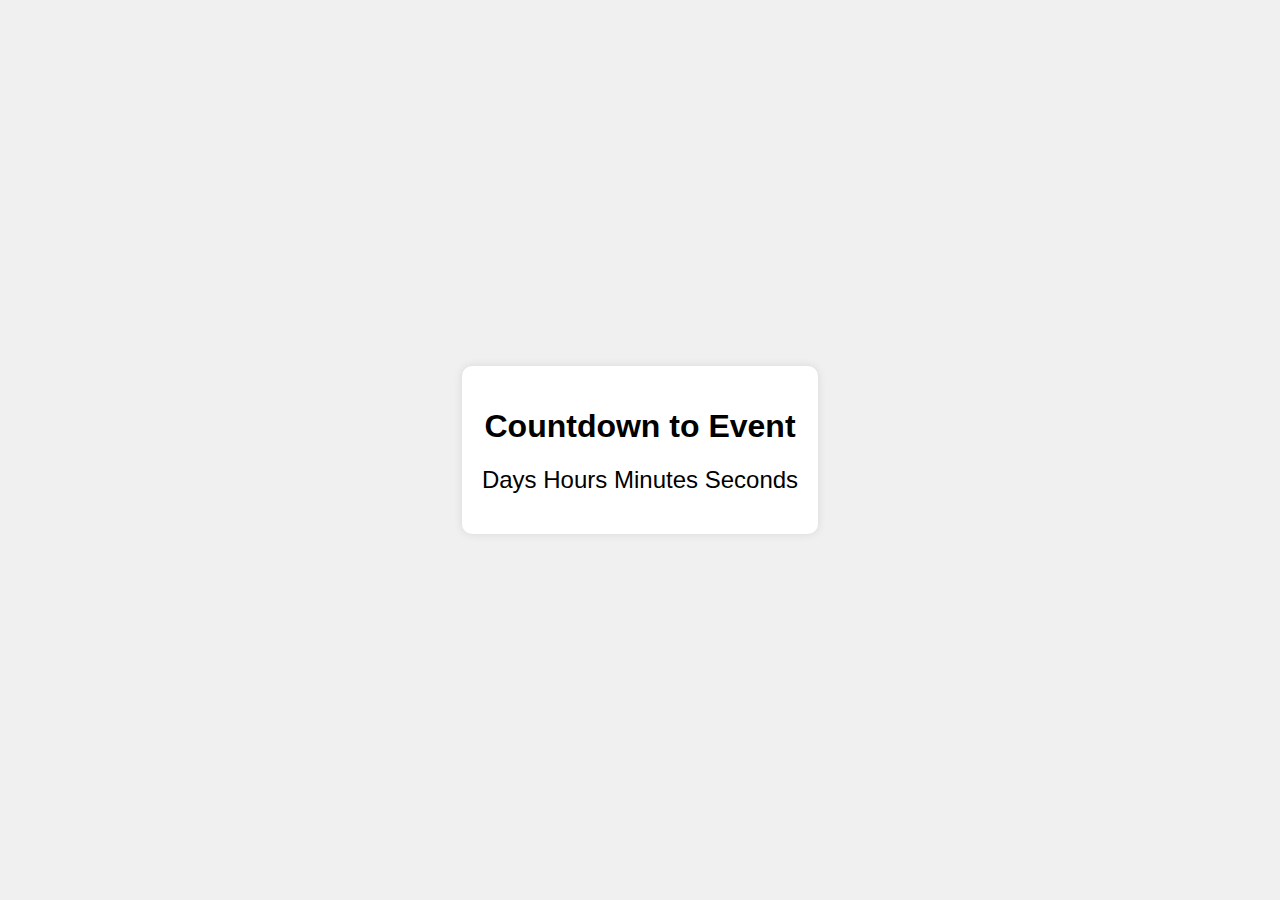
<file: Index.html>
<!DOCTYPE html>
<html lang="en">
<head>
    <meta charset="UTF-8">
    <meta name="viewport" content="width=device-width, initial-scale=1.0">
    <title>Countdown Page</title>
    <style>
        body {
            display: flex;
            justify-content: center;
            align-items: center;
            height: 100vh;
            margin: 0;
            font-family: Arial, sans-serif;
            background-color: #f0f0f0;
        }

        .countdown-container {
            text-align: center;
            background: #fff;
            padding: 20px;
            border-radius: 10px;
            box-shadow: 0 0 10px rgba(0, 0, 0, 0.1);
        }

        #countdown {
            font-size: 1.5em;
            margin: 20px 0;
        }

        #redirectButton {
            padding: 10px 20px;
            font-size: 1em;
            background-color: #007BFF;
            color: #fff;
            border: none;
            border-radius: 5px;
            cursor: pointer;
            display: none; /* Initially hidden */
        }

        #redirectButton:hover {
            background-color: #0056b3;
        }
    </style>
</head>
<body>
    <div class="countdown-container">
        <h1>Countdown to Event</h1>
        <div id="countdown">
            <span id="days"></span> Days 
            <span id="hours"></span> Hours 
            <span id="minutes"></span> Minutes 
            <span id="seconds"></span> Seconds
        </div>
        <button id="redirectButton" onclick="redirect()">Go to Event Page</button>
    </div>

    <script>
        // Set the target date and time
        const targetDate = new Date('February 20, 2025 00:00:00').getTime();

        // Update the countdown every second
        const countdownInterval = setInterval(() => {
            const now = new Date().getTime();
            const timeLeft = targetDate - now;

            if (timeLeft > 0) {
                const days = Math.floor(timeLeft / (1000 * 60 * 60 * 24));
                const hours = Math.floor((timeLeft % (1000 * 60 * 60 * 24)) / (1000 * 60 * 60));
                const minutes = Math.floor((timeLeft % (1000 * 60 * 60)) / (1000 * 60));
                const seconds = Math.floor((timeLeft % (1000 * 60)) / 1000);

                document.getElementById('days').innerText = days;
                document.getElementById('hours').innerText = hours;
                document.getElementById('minutes').innerText = minutes;
                document.getElementById('seconds').innerText = seconds;
            } else {
                clearInterval(countdownInterval);
                document.getElementById('countdown').innerText = 'The event has started!';
                document.getElementById('redirectButton').style.display = 'inline-block';
            }
        }, 1000);

        // Redirect function
        function redirect() {
            window.location.href = 'https://shajafkhan.github.io/Responsive-Birthday-Card/'; // Replace with your target URL
        }
    </script>
</body>
</html>
</file>
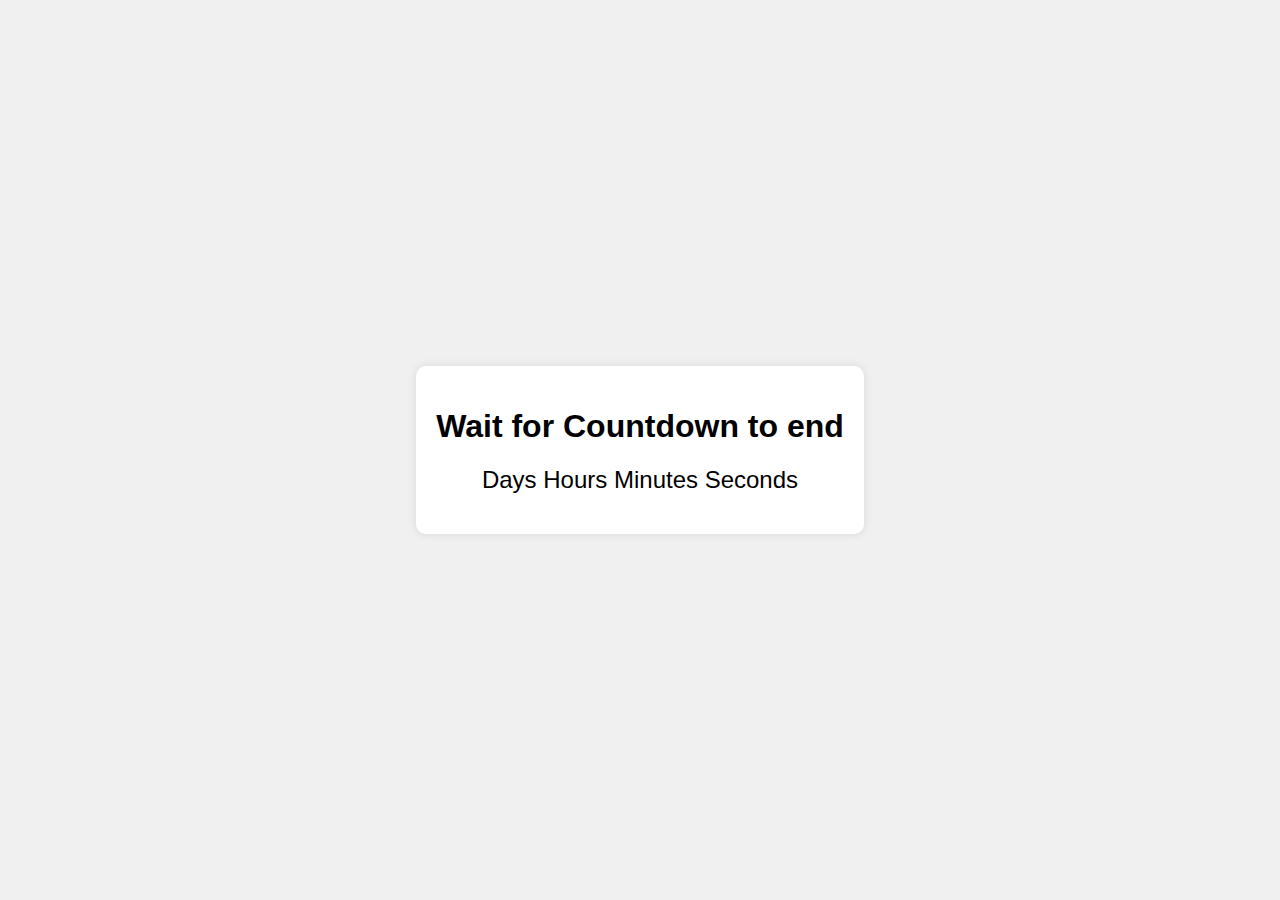
<file: index.html>
<!DOCTYPE html>
<html lang="en">
<head>
    <meta charset="UTF-8">
    <meta name="viewport" content="width=device-width, initial-scale=1.0">
    <title>Countdown Page</title>
    <style>
        body {
            display: flex;
            justify-content: center;
            align-items: center;
            height: 100vh;
            margin: 0;
            font-family: Arial, sans-serif;
            background-color: #f0f0f0;
        }

        .countdown-container {
            text-align: center;
            background: #fff;
            padding: 20px;
            border-radius: 10px;
            box-shadow: 0 0 10px rgba(0, 0, 0, 0.1);
        }

        #countdown {
            font-size: 1.5em;
            margin: 20px 0;
        }

        #redirectButton {
            padding: 10px 20px;
            font-size: 1em;
            background-color: #007BFF;
            color: #fff;
            border: none;
            border-radius: 5px;
            cursor: pointer;
            display: none; /* Initially hidden */
        }

        #redirectButton:hover {
            background-color: #0056b3;
        }
    </style>
</head>
<body>
    <div class="countdown-container">
        <h1>Wait for Countdown to end</h1>
        <div id="countdown">
            <span id="days"></span> Days 
            <span id="hours"></span> Hours 
            <span id="minutes"></span> Minutes 
            <span id="seconds"></span> Seconds
        </div>
        <button id="redirectButton" onclick="redirect()">Click the button to redirect</button>
    </div>

    <script>
        // Set the target date and time
        const targetDate = new Date('February 20, 2025 00:00:00').getTime();

        // Update the countdown every second
        const countdownInterval = setInterval(() => {
            const now = new Date().getTime();
            const timeLeft = targetDate - now;

            if (timeLeft > 0) {
                const days = Math.floor(timeLeft / (1000 * 60 * 60 * 24));
                const hours = Math.floor((timeLeft % (1000 * 60 * 60 * 24)) / (1000 * 60 * 60));
                const minutes = Math.floor((timeLeft % (1000 * 60 * 60)) / (1000 * 60));
                const seconds = Math.floor((timeLeft % (1000 * 60)) / 1000);

                document.getElementById('days').innerText = days;
                document.getElementById('hours').innerText = hours;
                document.getElementById('minutes').innerText = minutes;
                document.getElementById('seconds').innerText = seconds;
            } else {
                clearInterval(countdownInterval);
                document.getElementById('countdown').innerText = 'The event has started!';
                document.getElementById('redirectButton').style.display = 'inline-block';
            }
        }, 1000);

        // Redirect function
        function redirect() {
            window.location.href = 'https://shajafkhan.github.io/Responsive-Birthday-Card/'; // Replace with your target URL
        }
    </script>
</body>
</html>
</file>
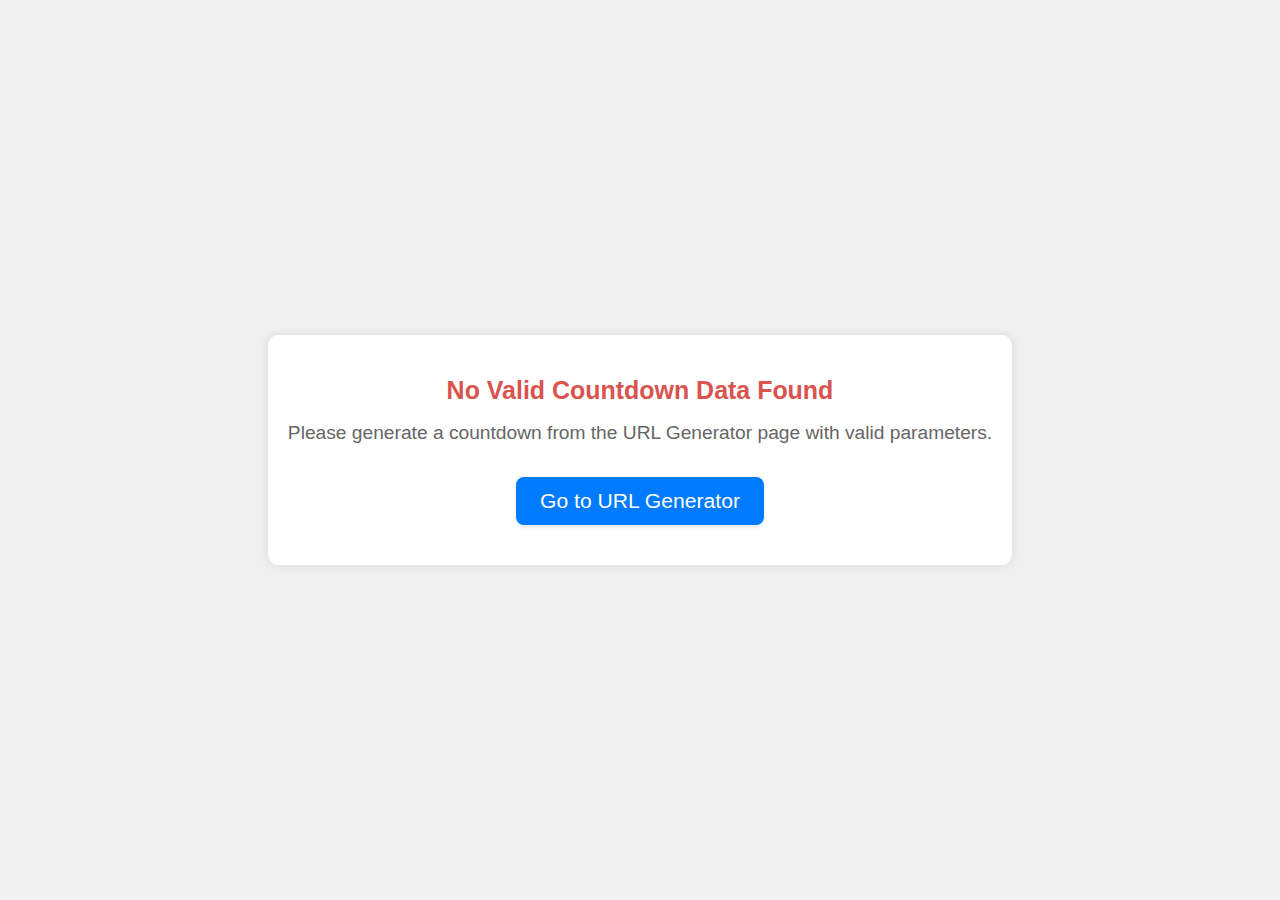
<file: Pages/index.html>
<!DOCTYPE html>
<html lang="en">

<head>
    <meta charset="UTF-8">
    <meta name="viewport" content="width=device-width, initial-scale=1.0">
    <title>Countdown Page</title>
    <link rel="stylesheet" href="styles.css">
</head>

<body>
    <div class="countdown-container">
        <h1>Countdown for <span id="name">Loading...</span></h1>
        <h2>Wait for Countdown to end</h2>
        <div id="countdown">Loading...</div>
        <button id="redirectButton" onclick="redirect()">Click the button to redirect</button>
    </div>
    <script src="script.js"></script>
</body>

</html>
</file>
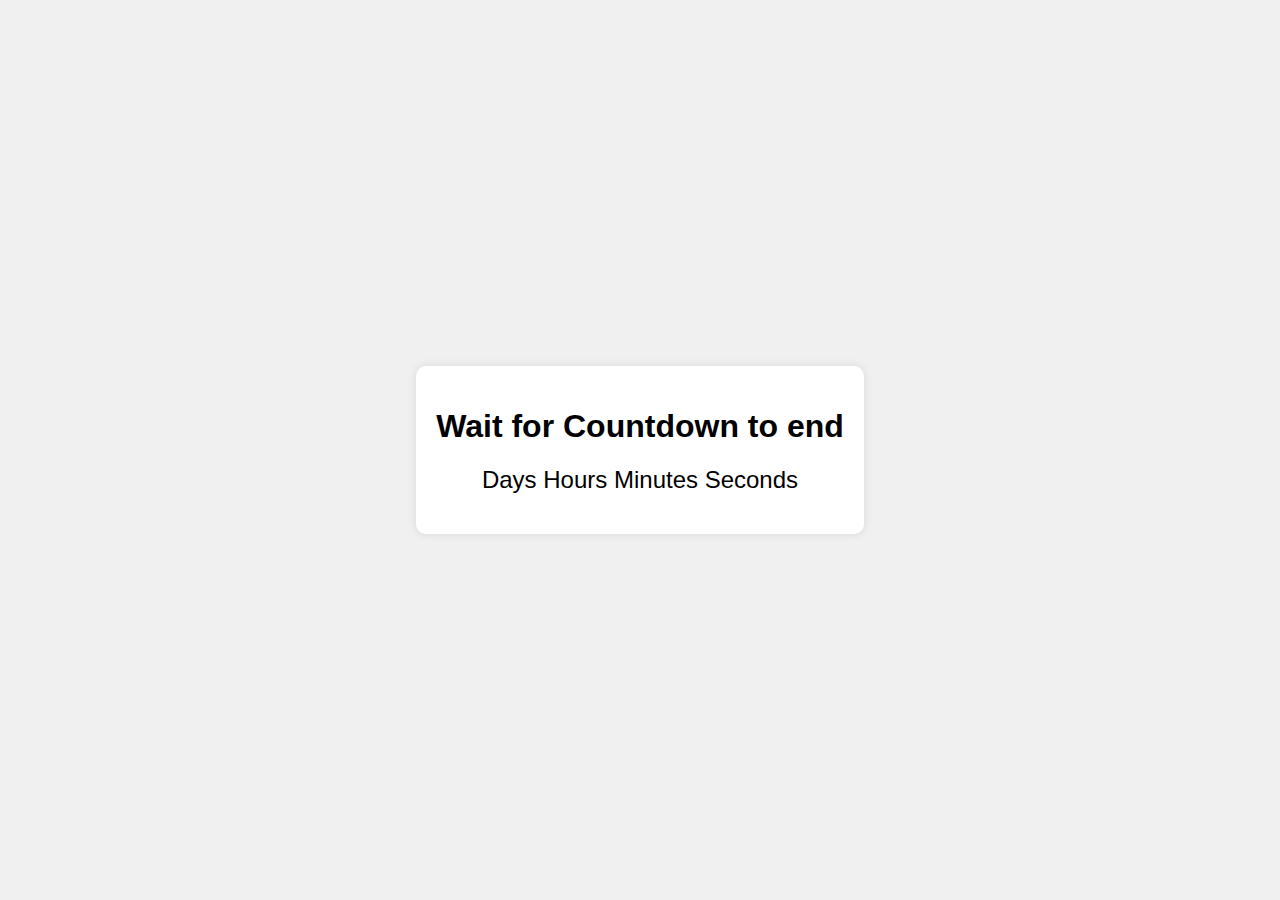
<file: Pages/index1.html>
<!DOCTYPE html>
<html lang="en">

<head>
    <meta charset="UTF-8">
    <meta name="viewport" content="width=device-width, initial-scale=1.0">
    <title>Countdown Page</title>
    <link rel="stylesheet" href="styles.css">
</head>

<body>
    <div class="countdown-container">
        <h1>Wait for Countdown to end</h1>
        <div id="countdown">
            <span id="days"></span> Days
            <span id="hours"></span> Hours
            <span id="minutes"></span> Minutes
            <span id="seconds"></span> Seconds
        </div>
        <button id="redirectButton" onclick="redirect()">Click the button to redirect</button>
    </div>

    <script>

        const targetDate = new Date('February 20, 2025 00:00:00').getTime();

        const countdownInterval = setInterval(() => {
            const now = new Date().getTime();
            const timeLeft = targetDate - now;

            if (timeLeft > 0) {
                const days = Math.floor(timeLeft / (1000 * 60 * 60 * 24));
                const hours = Math.floor((timeLeft % (1000 * 60 * 60 * 24)) / (1000 * 60 * 60));
                const minutes = Math.floor((timeLeft % (1000 * 60 * 60)) / (1000 * 60));
                const seconds = Math.floor((timeLeft % (1000 * 60)) / 1000);

                document.getElementById('days').innerText = days;
                document.getElementById('hours').innerText = hours;
                document.getElementById('minutes').innerText = minutes;
                document.getElementById('seconds').innerText = seconds;
            } else {
                clearInterval(countdownInterval);
                document.getElementById('countdown').innerText = 'The event has started!';
                document.getElementById('redirectButton').style.display = 'inline-block';
            }
        }, 1000);

        function redirect() {
            window.location.href = 'https://shajafkhan.github.io/Responsive-Birthday-Card/';
        }
    </script>
</body>

</html>
</file>
<file: Pages/styles.css>
body {
    display: flex;
    justify-content: center;
    align-items: center;
    height: 100vh;
    margin: 0;
    font-family: Arial, sans-serif;
    background-color: #f0f0f0;
}

.countdown-container {
    text-align: center;
    background: #fff;
    padding: 20px;
    border-radius: 10px;
    box-shadow: 0 0 10px rgba(0, 0, 0, 0.1);
}

#countdown {
    font-size: 1.5em;
    margin: 20px 0;
}

#redirectButton {
    padding: 10px 20px;
    font-size: 1em;
    background-color: #007BFF;
    color: #fff;
    border: none;
    border-radius: 5px;
    cursor: pointer;
    display: none;
}

#redirectButton:hover {
    background-color: #0056b3;
}

.error-message {
    color: #d9534f;
    font-size: 1.2em;
}

.error-message h2 {
    color: #d9534f;
    margin-bottom: 15px;
    font-size: 1.3em;
}

.error-message p {
    margin: 10px 0;
    color: #666;
    line-height: 1.4;
}

.url-generator-btn {
    display: inline-block;
    margin: 20px 0;
    padding: 12px 24px;
    font-size: 1.1em;
    background-color: #007BFF;
    color: #fff;
    text-decoration: none;
    border-radius: 8px;
    cursor: pointer;
    transition: background-color 0.3s ease;
    box-shadow: 0 2px 4px rgba(0, 0, 0, 0.1);
}

.url-generator-btn:hover {
    background-color: #0056b3;
    transform: translateY(-1px);
    box-shadow: 0 4px 8px rgba(0, 0, 0, 0.15);
}
</file>
